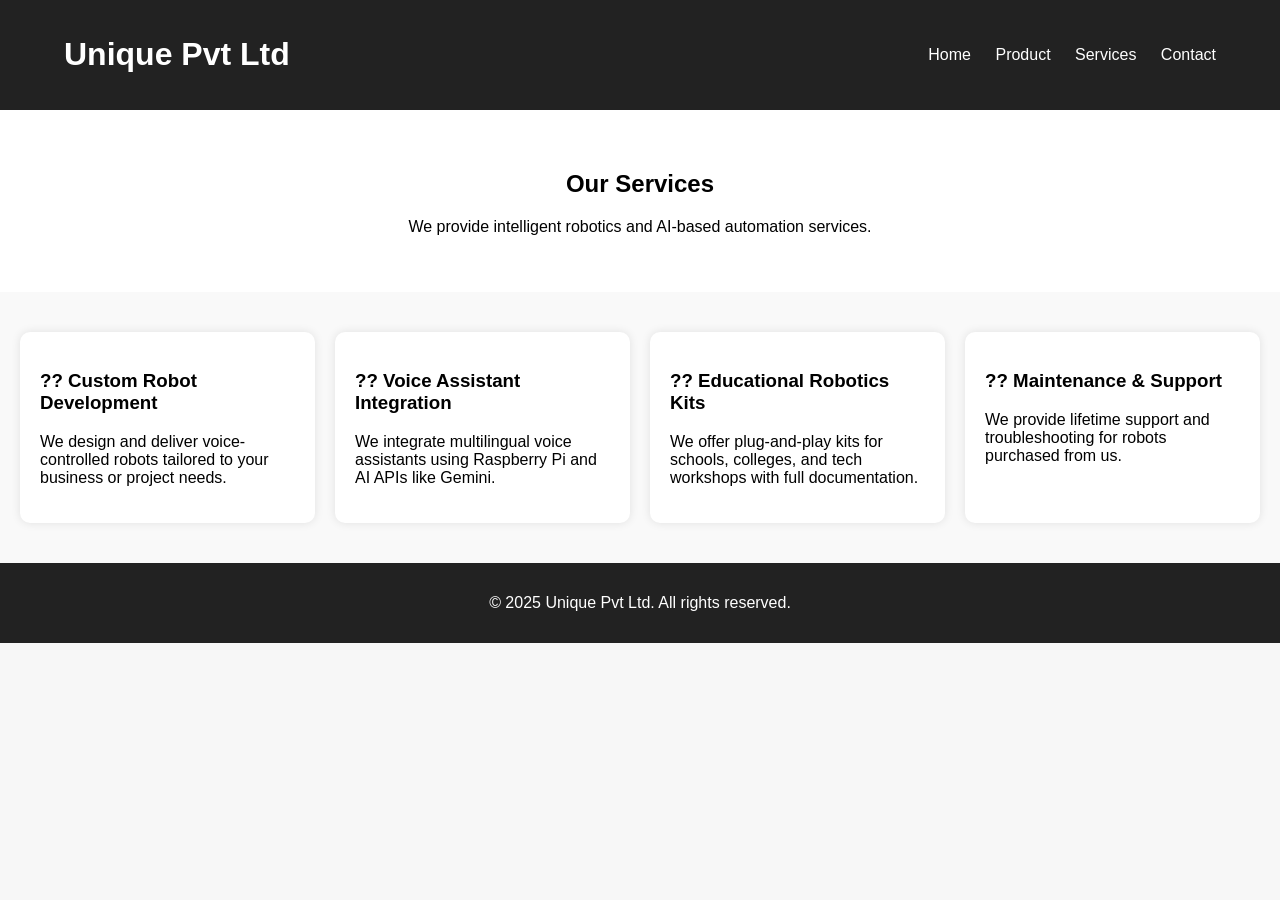
<file: services.html>
<!DOCTYPE html>
<html lang="en">
<head>
  <meta charset="UTF-8" />
  <meta name="viewport" content="width=device-width, initial-scale=1.0"/>
  <title>Our Services - Unique Pvt Ltd</title>
  <link rel="stylesheet" href="style.css" />
</head>
<body>
  <header>
    <div class="container">
      <h1>Unique Pvt Ltd</h1>
      <nav>
        <a href="index.html">Home</a>
        <a href="product.html">Product</a>
        <a href="services.html">Services</a>
        <a href="index.html#contact">Contact</a>
      </nav>
    </div>
  </header>

  <section class="services-hero">
    <h2>Our Services</h2>
    <p>We provide intelligent robotics and AI-based automation services.</p>
  </section>

  <section class="services-list">
    <div class="service-card">
      <h3>?? Custom Robot Development</h3>
      <p>We design and deliver voice-controlled robots tailored to your business or project needs.</p>
    </div>

    <div class="service-card">
      <h3>?? Voice Assistant Integration</h3>
      <p>We integrate multilingual voice assistants using Raspberry Pi and AI APIs like Gemini.</p>
    </div>

    <div class="service-card">
      <h3>?? Educational Robotics Kits</h3>
      <p>We offer plug-and-play kits for schools, colleges, and tech workshops with full documentation.</p>
    </div>

    <div class="service-card">
      <h3>?? Maintenance & Support</h3>
      <p>We provide lifetime support and troubleshooting for robots purchased from us.</p>
    </div>
  </section>

  <footer>
    <p>&copy; 2025 Unique Pvt Ltd. All rights reserved.</p>
  </footer>
</body>
</html>
</file>
<file: style.css>
body {
  margin: 0;
  font-family: Arial, sans-serif;
  background: #f7f7f7;
}

header {
  background-color: #222;
  color: white;
  padding: 15px 0;
}

.container {
  width: 90%;
  max-width: 1200px;
  margin: auto;
  display: flex;
  justify-content: space-between;
  align-items: center;
}

nav a {
  color: white;
  margin-left: 20px;
  text-decoration: none;
}

.hero {
  display: flex;
  flex-wrap: wrap;
  align-items: center;
  justify-content: space-around;
  padding: 50px 20px;
  background-color: #fff;
}

.hero-content {
  max-width: 500px;
}

.hero-content h2 {
  font-size: 2.5em;
  margin-bottom: 10px;
}

.hero-content p {
  font-size: 1.2em;
  margin-bottom: 20px;
}

.btn {
  background-color: #007bff;
  color: white;
  padding: 12px 25px;
  text-decoration: none;
  border-radius: 5px;
  font-weight: bold;
}

.hero-image img {
  width: 350px;
  border-radius: 10px;
  box-shadow: 0 0 10px rgba(0,0,0,0.2);
}

footer {
  background-color: #222;
  color: white;
  text-align: center;
  padding: 15px;
}
.contact-section {
  background-color: #f0f0f0;
  padding: 40px 20px;
  text-align: center;
}

.contact-section h2 {
  margin-bottom: 20px;
  font-size: 2em;
}

form {
  max-width: 500px;
  margin: auto;
  display: flex;
  flex-direction: column;
  gap: 15px;
}

form input, form textarea {
  padding: 10px;
  border: 1px solid #ccc;
  border-radius: 6px;
  font-size: 1em;
}

form button {
  padding: 12px;
  background-color: #007bff;
  color: white;
  font-size: 1em;
  border: none;
  border-radius: 6px;
  cursor: pointer;
}

form button:hover {
  background-color: #0056b3;
}
.product-hero {
  text-align: center;
  padding: 40px 20px;
  background-color: #fff;
}

.product-hero img {
  width: 300px;
  border-radius: 10px;
  margin-top: 20px;
}

.product-details {
  background-color: #f8f8f8;
  padding: 40px 20px;
}

.product-details h3 {
  font-size: 1.5em;
  margin-top: 30px;
}

.product-details ul {
  list-style-type: none;
  padding-left: 0;
}

.product-details ul li {
  padding: 10px 0;
  font-size: 1.1em;
}
.services-hero {
  background-color: #fff;
  text-align: center;
  padding: 40px 20px;
}

.services-list {
  display: grid;
  grid-template-columns: repeat(auto-fit, minmax(250px, 1fr));
  gap: 20px;
  padding: 40px 20px;
  background-color: #f9f9f9;
}

.service-card {
  background-color: white;
  padding: 20px;
  border-radius: 10px;
  box-shadow: 0 0 10px rgba(0,0,0,0.1);
  text-align: left;
}
.video-hero {
  background-color: #fff;
  text-align: center;
  padding: 40px 20px;
}

.video-gallery {
  display: grid;
  grid-template-columns: repeat(auto-fit, minmax(280px, 1fr));
  gap: 20px;
  padding: 40px 20px;
  background-color: #f0f0f0;
}

.video-card {
  background-color: white;
  padding: 15px;
  border-radius: 10px;
  text-align: center;
  box-shadow: 0 0 10px rgba(0,0,0,0.1);
}

video {
  width: 100%;
  border-radius: 10px;
}
.about-hero {
  background-color: #fff;
  text-align: center;
  padding: 40px 20px;
}

.about-content {
  background-color: #f9f9f9;
  padding: 40px 20px;
}

.about-text {
  max-width: 800px;
  margin: auto;
  text-align: left;
  font-size: 1.1em;
}
.contact-hero {
  background-color: #fff;
  text-align: center;
  padding: 40px 20px;
}

.contact-form-section {
  background-color: #f9f9f9;
  padding: 40px 20px;
}

.contact-form {
  max-width: 600px;
  margin: auto;
  display: flex;
  flex-direction: column;
  gap: 15px;
}

.contact-form label {
  font-weight: bold;
}

.contact-form input,
.contact-form textarea {
  padding: 10px;
  border-radius: 5px;
  border: 1px solid #ccc;
}

.contact-form button {
  padding: 10px;
  background-color: #2a8bff;
  color: white;
  border: none;
  border-radius: 5px;
  cursor: pointer;
}

.contact-form button:hover {
  background-color: #0066cc;
}
.team-hero {
  background-color: #fff;
  text-align: center;
  padding: 40px 20px;
}

.team-members {
  display: grid;
  grid-template-columns: repeat(auto-fit, minmax(250px, 1fr));
  gap: 30px;
  padding: 40px 20px;
  background-color: #f2f2f2;
}

.team-card {
  background-color: white;
  padding: 20px;
  border-radius: 10px;
  text-align: center;
  box-shadow: 0 0 8px rgba(0,0,0,0.1);
}

.team-card img {
  width: 150px;
  height: 150px;
  object-fit: cover;
  border-radius: 50%;
  margin-bottom: 10px;
}
</file>
